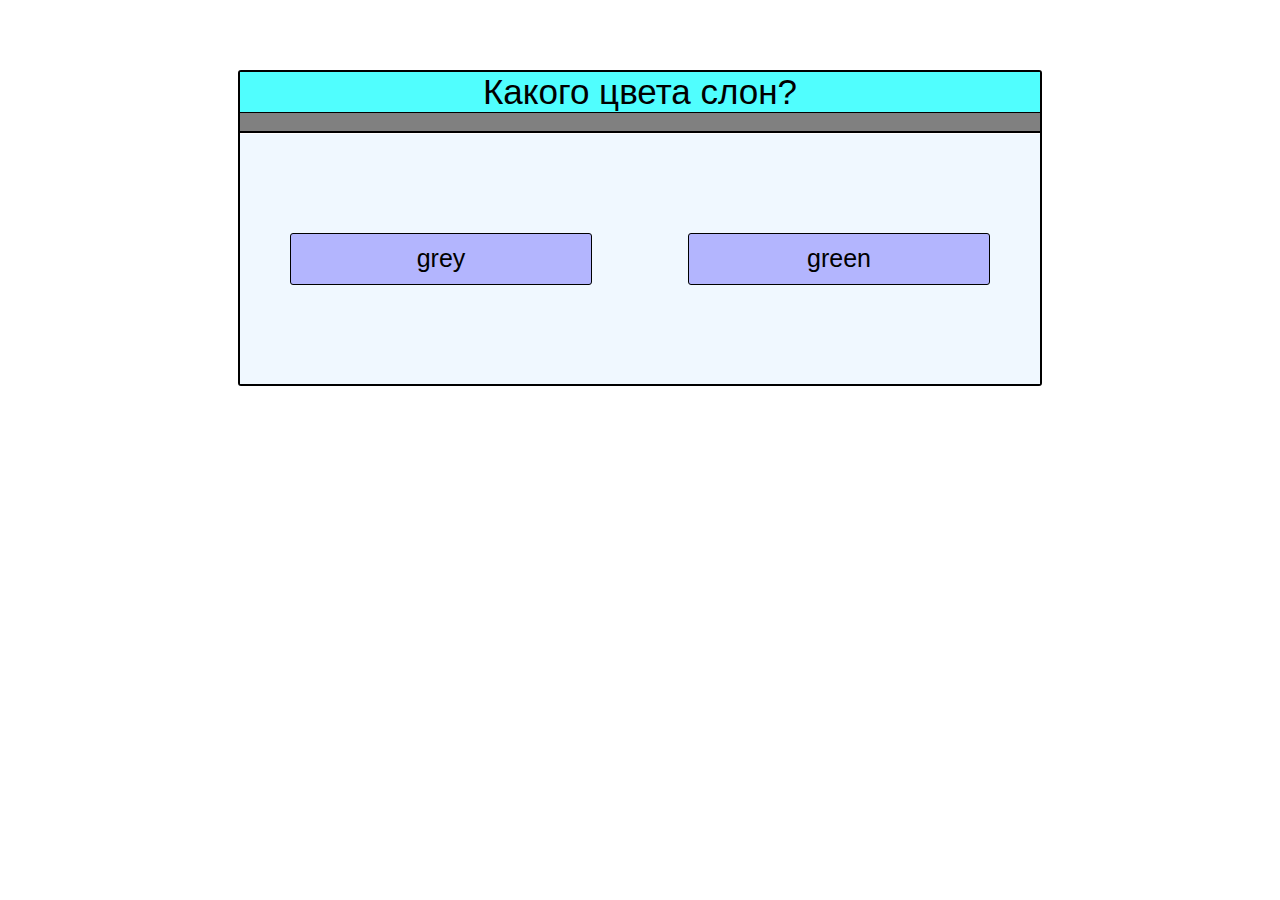
<file: quicApp/index.html>
<!DOCTYPE html>
<html lang="en">
<head>
    <meta charset="UTF-8">
    <meta name="viewport" content="width=device-width, initial-scale=1.0">
    <meta http-equiv="X-UA-Compatible" content="ie=edge">
    <link rel="stylesheet" href="style.css">
    <title>QuicApp</title>
</head>
<body>
    <script src="code.js" async></script>

    <div class="block">

        <div class="question" id="question-id">
            <p class="question-p" id="question-p-id"></p>
        </div>

        <progress value="0" max="100" id="progress-line-id" class="progress-line"></progress>

        <div class="quest-blocks">
            <div class="first-block" id="quest-block-1" name="1">
                <p></p>
            </div>
            <div class="second-block" id="quest-block-2" name="2">
                <p></p>
            </div>
        </div>

    </div>

</body>
</html>
</file>
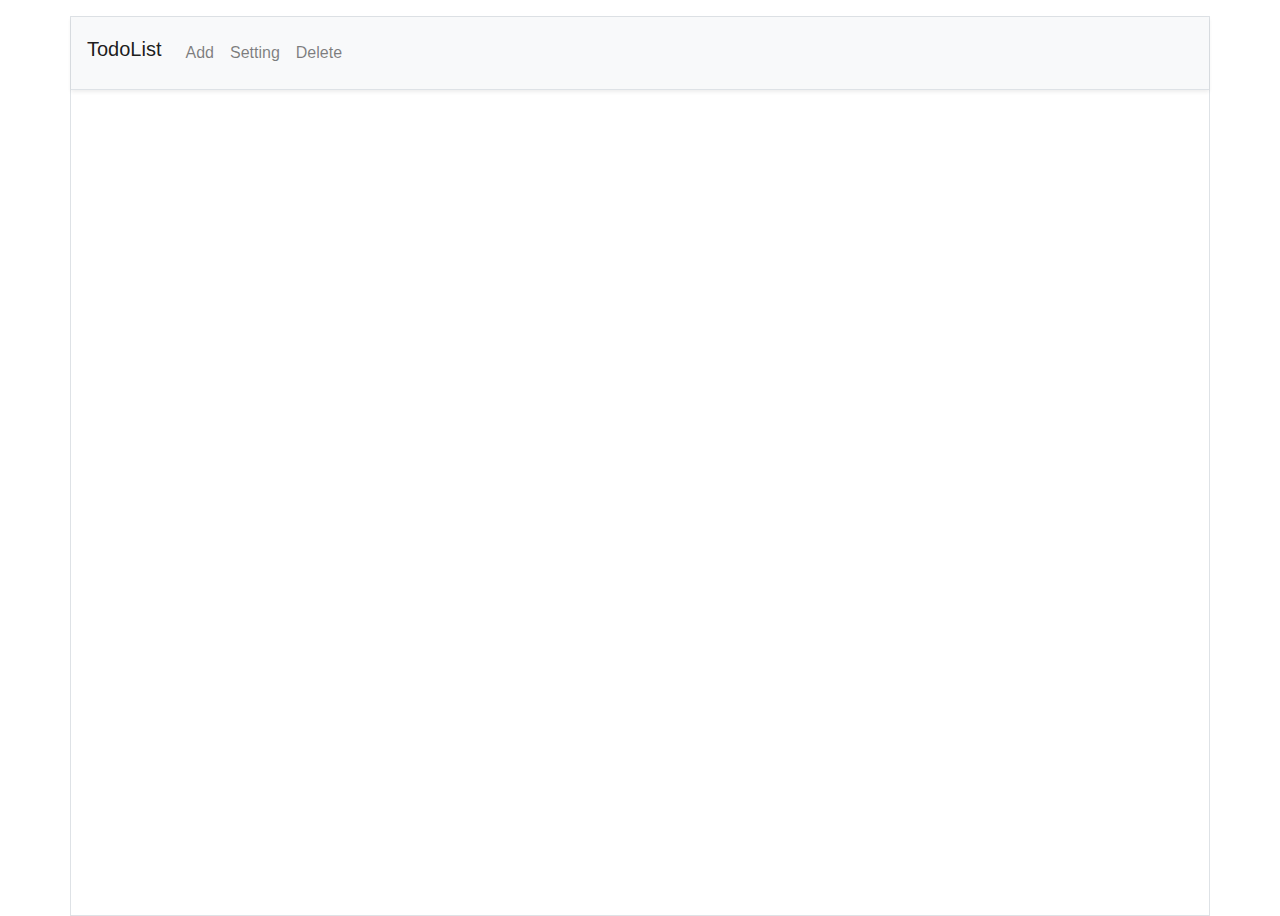
<file: todolist.html>
<!doctype html>
<html lang="en">
  <head>
    <!-- Required meta tags -->
    <meta charset="utf-8">
    <meta name="viewport" content="width=device-width, initial-scale=1, shrink-to-fit=no">


    <link rel="stylesheet" href="todolist.css">
    <!-- Bootstrap CSS -->
    <link rel="stylesheet" href="https://stackpath.bootstrapcdn.com/bootstrap/4.3.1/css/bootstrap.min.css" integrity="sha384-ggOyR0iXCbMQv3Xipma34MD+dH/1fQ784/j6cY/iJTQUOhcWr7x9JvoRxT2MZw1T" crossorigin="anonymous">

    <title>TodoList</title>
  </head>
  <body>

    <script src="todolist.js"></script>
    <div class="container border mt-3" style="height: 900px;">
      <div class="row text-center shadow-sm page-header border-bottom" style="height: 73px;">
          <nav class="navbar navbar-expand-lg navbar-light bg-light col-md-12">
              <h3 class="navbar-brand">TodoList</h3>
              <div class="collapse navbar-collapse">
                <div class="navbar-nav">
                    <a class="nav-item nav-link" href="#" id="aAdd">Add</a>
                    <a class="nav-item nav-link" href="#" id="aSetting">Setting</a>
                    <a class="nav-item nav-link" href="#" id="aDelete">Delete</a>
                </div>
              </div>
          </nav>
      </div> 
        <div class="row text-center" style="height: 826px; overflow: scroll; overflow-x: hidden;">
          <div class="col-md-12" id="div-list">

                <div class="row hide" id="add-list">
                    <div class="col-md-10 pt-3"><input type="text" id="add-input" placeholder="Type of text" class="form-control input-lg"></div>
                    <div class="col-md-2 pt-3"><button type="submit" id="add-button" class="btn btn-primary button-add-list">Add a target</button></div>
                </div>
                <div class="row hide" id="setting-list">
                        <div class="col-md-1 pt-3"><input type="text" id="setting-number-input" placeholder="Num" class="form-control"></div>
                        <div class="col-md-9 pt-3"><input type="text" id="setting-text-input" placeholder="Type of text" class="form-control"></div>
                        <div class="col-md-2 pt-3"><button type="submit" id="setting-button" class="btn btn-warning button-setting-list">Setting a target</button></div>
                </div>
                <div class="row hide" id="delete-list">
                  <div class="col-md-1 pt-3"><input type="text" id="delete-input" placeholder="Num" class="form-control input-lg"></div>
                  <div class="col-md-2 pt-3"><button type="submit" id="delete-button" class="btn btn-danger button-add-list">Delete a target</button></div>
                </div>
                
                
          </div>
                
        </div>
    </div>

    <!-- Optional JavaScript -->
    <!-- jQuery first, then Popper.js, then Bootstrap JS -->
    <script src="https://code.jquery.com/jquery-3.3.1.slim.min.js" integrity="sha384-q8i/X+965DzO0rT7abK41JStQIAqVgRVzpbzo5smXKp4YfRvH+8abtTE1Pi6jizo" crossorigin="anonymous"></script>
    <script src="https://cdnjs.cloudflare.com/ajax/libs/popper.js/1.14.7/umd/popper.min.js" integrity="sha384-UO2eT0CpHqdSJQ6hJty5KVphtPhzWj9WO1clHTMGa3JDZwrnQq4sF86dIHNDz0W1" crossorigin="anonymous"></script>
    <script src="https://stackpath.bootstrapcdn.com/bootstrap/4.3.1/js/bootstrap.min.js" integrity="sha384-JjSmVgyd0p3pXB1rRibZUAYoIIy6OrQ6VrjIEaFf/nJGzIxFDsf4x0xIM+B07jRM" crossorigin="anonymous"></script>
  </body>
</html>
</file>
<file: quicApp/style.css>
body {
    font-family: sans-serif;
    margin: 0;
    padding: 0;
}

.block {
    width: 800px;
    height: 312px;
    display: block;
    margin: 0 auto;
    margin-top: 70px;
    border-radius: 3px;
    border: 2px solid black;
}

.question {
    height: 40px;
    width: 800px;
    border-bottom: 1px solid black;
    text-align: center;
    background-color: #50FEFE;
}

.question-p {
    font-size: 35px;
    margin: 0;
    padding: 0;
}

.progress-line {
    width: 800px;
    height: 20px;
    margin: 0;
    padding: 0;
    background-color: #99FEC8;
    border-bottom: 2px solid black;
}

.quest-blocks {
    background-color: aliceblue;
    display: flex;
    align-items: center;
    justify-content: space-between;
    width: 800px;
    height: 250px;
    margin: 0;
    padding: 0;
}

.first-block {
    margin-left: 50px;
}

.second-block {
    margin-right: 50px;
}

.first-block,
.second-block {
    display: flex;
    justify-content: center;
    align-items: center;
    width: 300px;
    height: 50px;
    border: 1px solid black;
    border-radius: 3px;
    background-color: #B3B5FE;
}
.first-block > p,
.second-block > p {
    font-size: 25px;
    margin: 0;
    padding: 0;
}
</file>
<file: todolist.css>
.main-list {
    height: 70px;
    padding-top: 30px;
}
#add-list, #setting-list, #delete-list {
    height: 70px;
    background-color: #F3F3F3;
}

.hide {
    display: none !important;
}
::-webkit-scrollbar {
    width: 3px; height: 3px;
}
::-webkit-scrollbar-button {  
    background-color: #666; 
}
::-webkit-scrollbar-track {  
    background-color: #999;
}
::-webkit-scrollbar-track-piece { 
    background-color: #ffffff;
}
::-webkit-scrollbar-thumb { 
    height: 10px; background-color: #666; border-radius: 3px;
}
::-webkit-scrollbar-corner { 
    background-color: #999;
}
::-webkit-resizer { 
    background-color: #666;
}
</file>
